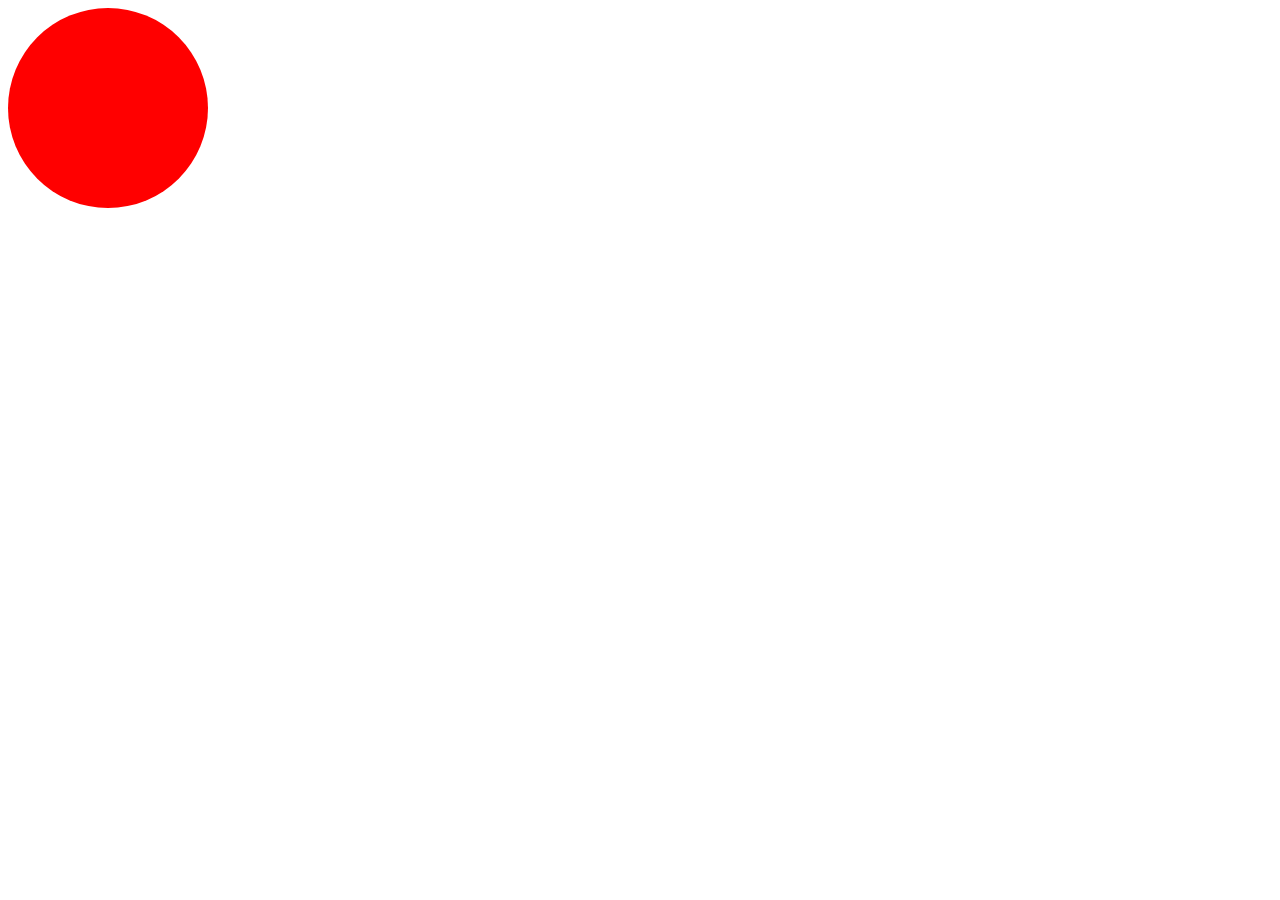
<file: d09/balloon.html>
<html>
<head>
	<style>
		#circle {
			background-color: red;
			width: 200px;
			height: 200px;
			border-radius:100%;
		}
	</style>
</head>
<body>
	<div id="circle" onclick="circlePlus()" onmouseleave="circleMinus()"></div>
	<script>
		function circlePlus() {
			var circle = document.getElementById('circle');
			var color = circle.style.backgroundColor;
			var width = circle.clientWidth;
			var height = circle.clientHeight;
			if (width >= 420) {
				circle.style.height = '200px';
				circle.style.width = '200px';
			} else {
				circle.style.height = height + 10 + 'px';
				circle.style.width = width + 10 + 'px';
			}
			if (color == 'red')
				circle.style.backgroundColor = 'green';
			else if (color == 'green')
				circle.style.backgroundColor = 'blue';
			else if (color == 'blue')
				circle.style.backgroundColor = 'red';
			else {
				circle.style.backgroundColor = 'green';
			}
		}
		
		function circleMinus() {
			var circle = document.getElementById('circle');
			var color = circle.style.backgroundColor;
			var width = circle.clientWidth;
			var height = circle.clientHeight;
			if (width > 200) {
				circle.style.height = height - 5 + 'px';
				circle.style.width = width - 5 + 'px';
			}
			if (color == 'red')
				circle.style.backgroundColor = 'blue';
			else if (color == 'green')
				circle.style.backgroundColor = 'red';
			else if (color == 'blue')
				circle.style.backgroundColor = 'green';
			else
				circle.style.backgroundColor = 'blue';
		}
	</script>
</body>
</html>
</file>
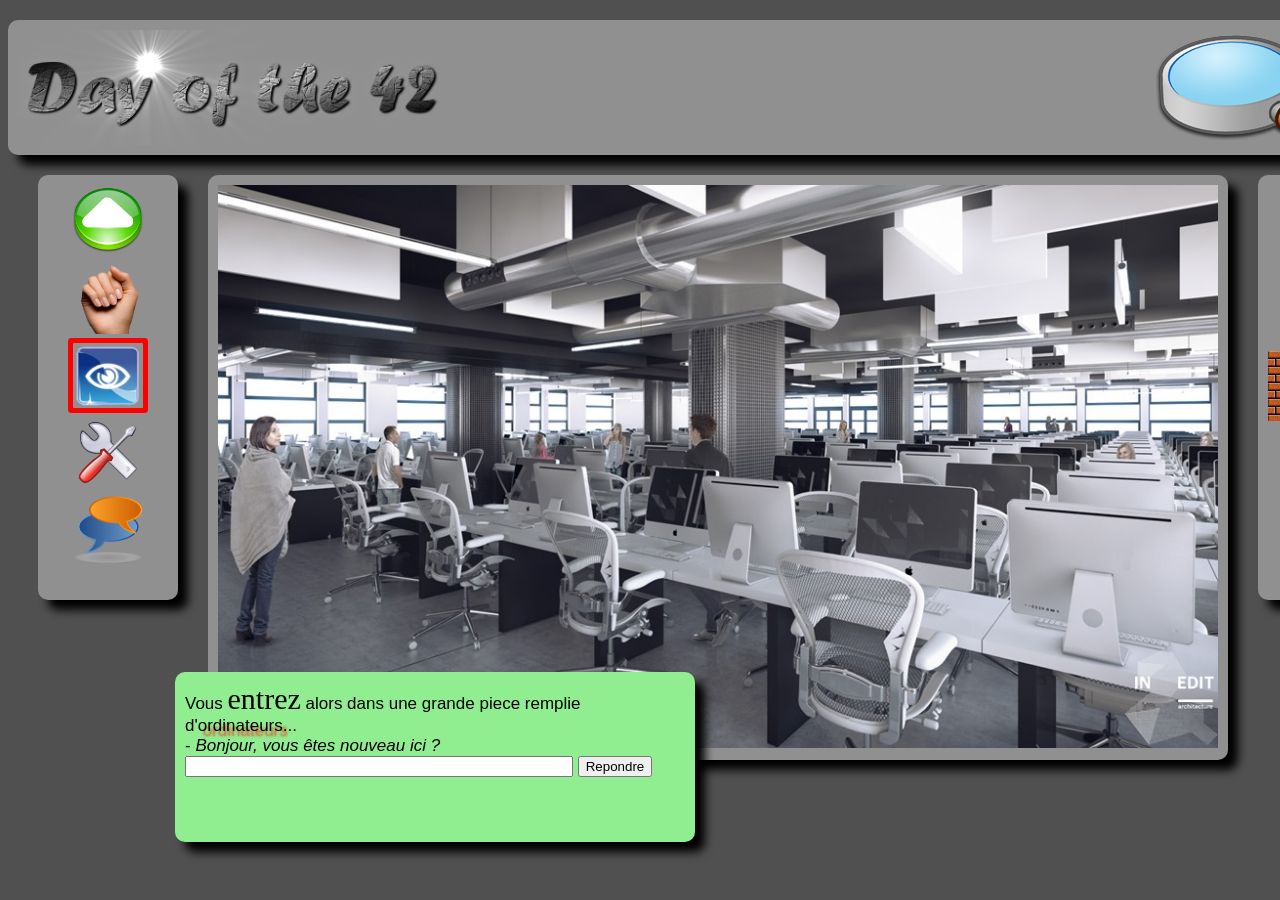
<file: d00/ex02/doft.html>
<!DOCTYPE html>
<html lang="fr">
  <head>
    <meta charset="utf-8">
    <title>Day of the 42</title>
    <link rel="stylesheet" href="doft.css">
  </head>
  <body>
    <div class="container">
      <header class="box">
        <img src="resources/day_of_the_42.png" height="115px" style="margin-top:10px;">
        <a href="http://www.disney.com" title="Recommencer au début">
          <img src="resources/reload.png" alt="Recommencer au début" height="20px" style="position:absolute; top:10px; right:10px;">
        </a>
        <a href="http://relaischateaux.com" title="Déconnecter">
          <img src="resources/close.gif" alt="Déconnecter" height="20px" style="position:absolute; bottom:10px; right:10px;">
        </a>
        <img src="resources/loupe.png" style="position:absolute; right:30px; bottom:-20px;">
      </header>
      <div class="content">
        <div class="menu box" style="left:30px;">
          <a href="" title="Avancer" class="image">
            <img src="resources/arrow.png" alt="Avancer" width="70px">
          </a>
          <a href="" title="Prendre" class="image">
            <img src="resources/main.png" alt="Prendre" width="70px">
          </a>
          <a href="" title="Regarder" class="image">
            <img src="resources/oeil.png" alt="Regarder" class="active" width="70px">
          </a>
          <a href="" title="Utiliser" class="image">
            <img src="resources/outil.png" alt="Utiliser" width="70px">
          </a>
          <a href="" title="Parler" class="image">
            <img src="resources/chat-icon.png" alt="Parler" width="70px">
          </a>
        </div>
        <div class="center box">
          <div>
            <img src="resources/cluster.jpg" alt="" width="1000px">
            <a href="http://www.ikea.com" title="Chaise" style="width:100px; height:200px; display:block; position:absolute; top:350px; left:350px"></a>
            <a href="http://www.apple.com" title="Ecran" style="width:200px; height:150px; display:block; position:absolute; top:320px; left:800px"></a>
          </div>
        </div>
        <div class="menu box" style="right:30px;">
          <div>
            <div class="image">
              <img src="resources/book.png" width="70px" alt="">
            </div>
            <div class="image">
              <img src="resources/towel.png" width="70px" alt="">
            </div>
            <div class="image wall"></div>
          </div>
        </div>
      </div>
    </div>
    <div class="box green">
      Vous <span style="font-size:30px; font-family:Georgia;">entrez</span> alors dans une grande piece remplie d'<span style="text-shadow:5px 5px 3px rgba(255,0,0,0.6), 5px 5px 1px rgba(255,0,0,0.2);">ordinateurs</span>...<br>
      - <em>Bonjour, vous êtes nouveau ici ?</em>
      <form>
        <input type="text" name="" value="" style="width:380px;">
        <input type="submit" value="Repondre">
      </form>
    </div>
  </body>
</html>
</file>
<file: d00/ex02/doft.css>
body {
  background-color: #505050;
  font-family: Arial;
}
header {
  position: relative;
  height: 135px;
  margin: 20px 0 20px 0;
}
.box {
  background-color: #909090;
  border-radius:10px;
  box-shadow: 10px 10px 10px;
}
.content{
  position:relative;
}
.container{
  margin:0 auto;
  width:1420px;
}
.menu {
  position:absolute;
  padding: 10px 0;
  width: 140px;
  height: 405px;
}
.menu img.active{
  border-radius:1px;
  box-shadow: 0 0 0 5px red;
}
.menu .image {
  display:block;
  text-align:center;
  margin-bottom:5px;
}
.center {
  position: absolute;
  left: 200px;
  width: 1000px;
  height: 565px;
  padding: 10px;
}
.object{
}
.wall {
  height:70px;
  width:120px;
  background-image:url(resources/brick.jpg);
  margin-left:10px;
}
.green {
  padding: 10px;
  height: 150px;
  width: 500px;
  left:175px;
  background-color:lightgreen;
  position:absolute;
  bottom:58px;
  font-size:17px;
}
</file>
